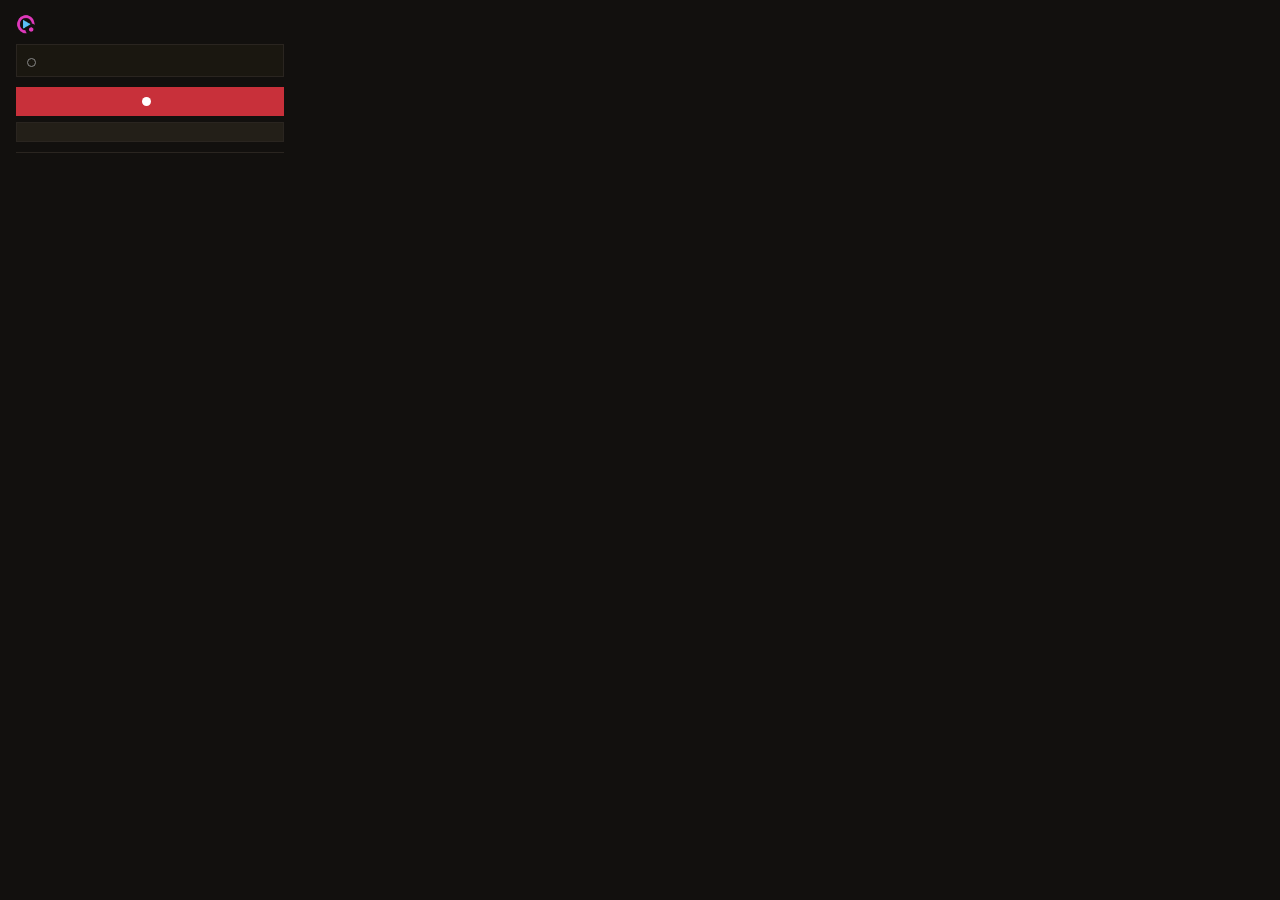
<file: extension/popup.html>
<!doctype html>
<html>
<head>
<meta charset="utf-8">
<link rel="stylesheet" href="popup.css">
</head>
<body>
  <header><img src="icons/32.png" alt="" width="20" height="20"><b data-m="extName"></b></header>
  <div class="st"><span class="dot" id="dot"></span><div><div id="stText"></div><div class="name" id="stName"></div></div></div>
  <div class="btns">
    <button class="go" id="tabBtn"><span class="rd"></span><span data-m="btnTab"></span></button>
    <div class="pair hidden" id="busyBtns"><button class="stop" id="stopBtn" data-m="btnStop"></button><button id="markBtn" data-m="btnMark"></button></div>
    <button id="openBtn"></button>
  </div>
  <div class="note" id="note"></div>
  <div class="keys" id="keys"></div>
  <a href="#" id="keysLink" data-m="keysChange"></a>
  <script src="popup.js"></script>
</body>
</html>
</file>
<file: extension/popup.css>
@font-face{font-family:"JetBrains Mono";font-weight:100 800;src:url("fonts/JetBrainsMono.woff2") format("woff2")}
@font-face{font-family:"Instrument Serif";font-weight:400;src:url("fonts/InstrumentSerif-Regular.woff2") format("woff2")}
:root{--bg:#0c0a08;--bg2:#12100e;--bg3:#1a1710;--bg4:#231f18;--border:#2a2520;--pink:#DF39BB;--gold:#DF9A24;--white:#e0e0e0;--gray:#888;--dim:#555;--rec:#c8303a}
*{box-sizing:border-box}
html,body{margin:0;background:var(--bg2);color:var(--white)}
body{width:300px;padding:14px 16px 12px;font:12px/1.45 "JetBrains Mono",ui-monospace,monospace;display:flex;flex-direction:column;gap:10px}
header{display:flex;align-items:center;gap:9px}
header b{font:400 21px "Instrument Serif",Georgia,serif;letter-spacing:.01em}
.st{display:flex;gap:9px;align-items:flex-start;padding:9px 10px;background:var(--bg3);border:1px solid var(--border)}
.st #stText{color:var(--white)}
.st .name{color:var(--gray);font-size:11px;word-break:break-word}
.st .name:empty{display:none}
.dot{width:9px;height:9px;border-radius:50%;margin-top:4px;flex:none;border:1px solid var(--gray);background:transparent}
.dot.on{background:var(--pink);border-color:var(--pink)}
.dot.rec{background:var(--rec);border-color:var(--rec);animation:pulse 1s ease-in-out infinite}
.dot.wait{background:var(--rec);border-color:var(--rec);animation:pulse 2.2s ease-in-out infinite}
@keyframes pulse{0%,100%{opacity:1}50%{opacity:.35}}
.btns{display:flex;flex-direction:column;gap:6px}
.pair{display:flex;gap:6px}
.pair button{flex:1}
button{font:inherit;font-size:11px;letter-spacing:.06em;text-transform:uppercase;padding:9px 12px;background:var(--bg4);color:var(--white);border:1px solid var(--border);cursor:pointer;display:flex;align-items:center;justify-content:center;gap:8px}
button:hover:not(:disabled){border-color:var(--gray)}
button:disabled{opacity:.4;cursor:default}
button.go{background:var(--rec);border-color:var(--rec);color:#fff}
button.go .rd{width:9px;height:9px;border-radius:50%;background:#fff}
button.stop{background:var(--white);border-color:var(--white);color:var(--bg)}
.hidden{display:none!important}
.note{color:var(--gold);font-size:11px}
.note.info{color:var(--gray)}
.note:empty{display:none}
.keys{display:grid;grid-template-columns:auto 1fr;gap:4px 10px;padding-top:9px;border-top:1px solid var(--border);font-size:10.5px;color:var(--gray)}
.keys kbd{font:inherit;color:var(--white);white-space:nowrap}
.keys .off{color:var(--dim)}
a{color:var(--pink);font-size:10.5px;text-decoration:none;align-self:flex-start}
a:hover{text-decoration:underline}
</file>
